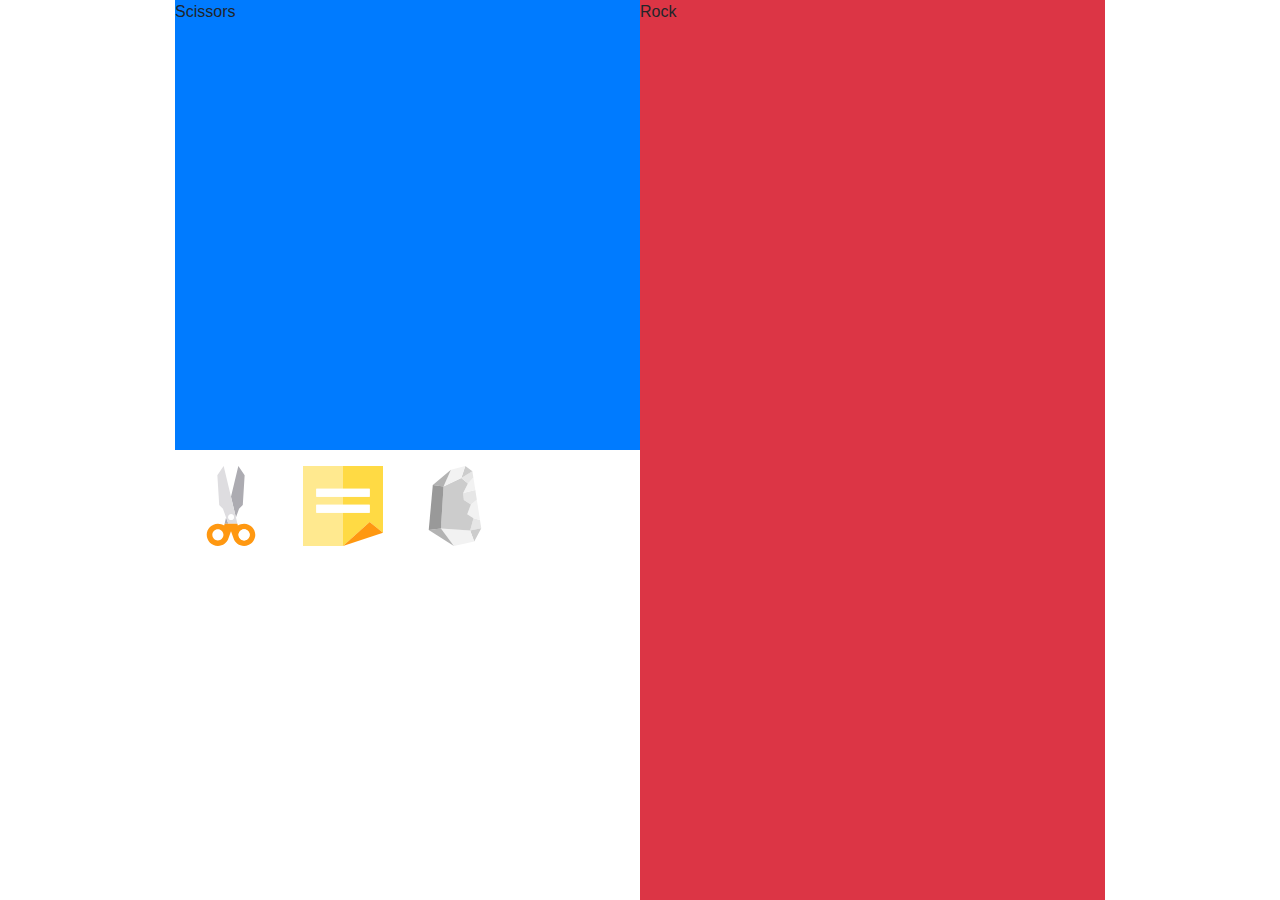
<file: index.html>
<!DOCTYPE html>
<html lang="en">
  <head>
    <meta charset="UTF-8" />
    <meta name="viewport" content="width=device-width, initial-scale=1.0" />
    <meta http-equiv="X-UA-Compatible" content="ie=edge" />
    <link
      rel="stylesheet"
      href="https://stackpath.bootstrapcdn.com/bootstrap/4.3.1/css/bootstrap.min.css"
      integrity="sha384-ggOyR0iXCbMQv3Xipma34MD+dH/1fQ784/j6cY/iJTQUOhcWr7x9JvoRxT2MZw1T"
      crossorigin="anonymous"
    />
    <link rel="stylesheet" href="main.css">
    <title>Document</title>
  </head>
  <body>
<div class="container w-75 d-flex flex-row">
    <div class="1player w-50 h100 bg-primary">Scissors</div>
    <div class="2player w-50 h100 bg-danger">Rock</div>
</div>
<div class="container w-75 d-flex flex-row">
        <div class="choose w-50 d-flex flex-row">
        <div id="scissors"></div>
        <div id="paper"></div>
        <div id="rock"></div>
        </div>
        <div class="2player w-50 h100 bg-danger"></div>
</div>


    <script
      src="https://code.jquery.com/jquery-3.3.1.slim.min.js"
      integrity="sha384-q8i/X+965DzO0rT7abK41JStQIAqVgRVzpbzo5smXKp4YfRvH+8abtTE1Pi6jizo"
      crossorigin="anonymous"
    ></script>
    <script
      src="https://cdnjs.cloudflare.com/ajax/libs/popper.js/1.14.7/umd/popper.min.js"
      integrity="sha384-UO2eT0CpHqdSJQ6hJty5KVphtPhzWj9WO1clHTMGa3JDZwrnQq4sF86dIHNDz0W1"
      crossorigin="anonymous"
    ></script>
    <script
      src="https://stackpath.bootstrapcdn.com/bootstrap/4.3.1/js/bootstrap.min.js"
      integrity="sha384-JjSmVgyd0p3pXB1rRibZUAYoIIy6OrQ6VrjIEaFf/nJGzIxFDsf4x0xIM+B07jRM"
      crossorigin="anonymous"
    ></script>
  </body>
</html>
</file>
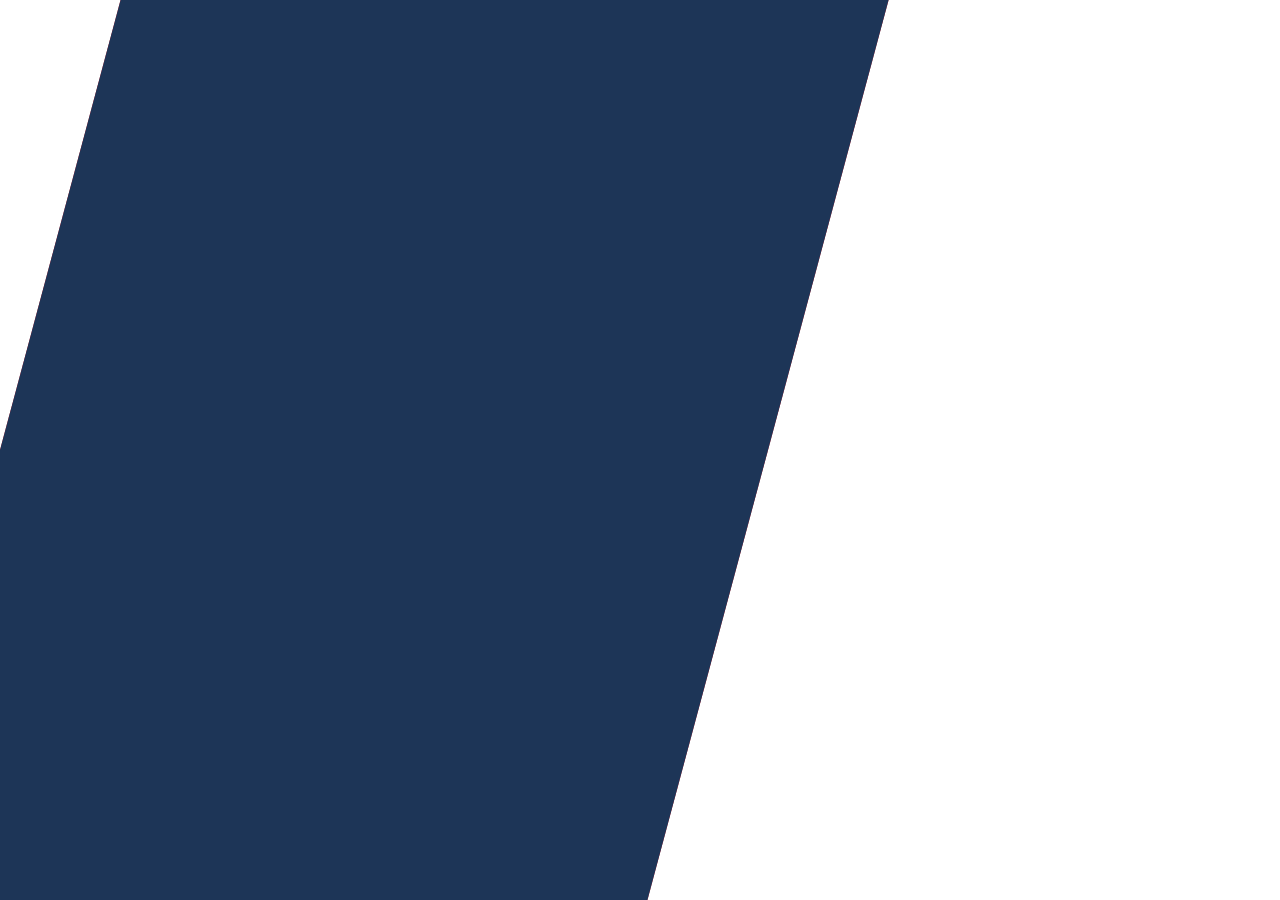
<file: main.html>
<!DOCTYPE html>
<html lang="en">
  <head>
    <meta charset="UTF-8" />
    <meta name="viewport" content="width=device-width, initial-scale=1.0" />
    <meta http-equiv="X-UA-Compatible" content="ie=edge" />
    <link
      rel="stylesheet"
      href="https://stackpath.bootstrapcdn.com/bootstrap/4.3.1/css/bootstrap.min.css"
      integrity="sha384-ggOyR0iXCbMQv3Xipma34MD+dH/1fQ784/j6cY/iJTQUOhcWr7x9JvoRxT2MZw1T"
      crossorigin="anonymous"
    />
    <link rel="stylesheet" href="main.css" />
    <title>Document</title>
  </head>
  <body>
    <div id="lowerbg">
        <div id="first-player-bg"></div>
        <div id="second-player-bg"></div>
    </div>

    <!-- <div class="container w-100 d-flex flex-row">
      <div class="container w-50 h100 mx-auto d-flex flex-row bg-warning"></div>
      <div class="1player w-50 h100 bg-primary">Scissors</div>
      <div class="2player w-50 h100 bg-danger">Rock</div>
    </div>
    <div class="container w-75 d-flex flex-row">
      <div class="choose w-50 d-flex flex-row">
        <div id="scissors"></div>
        <div id="paper"></div>
        <div id="rock"></div>
      </div>
      <div class="2player w-50 h100 bg-danger"></div>
    </div> -->

    <script
      src="https://code.jquery.com/jquery-3.3.1.slim.min.js"
      integrity="sha384-q8i/X+965DzO0rT7abK41JStQIAqVgRVzpbzo5smXKp4YfRvH+8abtTE1Pi6jizo"
      crossorigin="anonymous"
    ></script>
    <script
      src="https://cdnjs.cloudflare.com/ajax/libs/popper.js/1.14.7/umd/popper.min.js"
      integrity="sha384-UO2eT0CpHqdSJQ6hJty5KVphtPhzWj9WO1clHTMGa3JDZwrnQq4sF86dIHNDz0W1"
      crossorigin="anonymous"
    ></script>
    <script
      src="https://stackpath.bootstrapcdn.com/bootstrap/4.3.1/js/bootstrap.min.js"
      integrity="sha384-JjSmVgyd0p3pXB1rRibZUAYoIIy6OrQ6VrjIEaFf/nJGzIxFDsf4x0xIM+B07jRM"
      crossorigin="anonymous"
    ></script>
  </body>
</html>
</file>
<file: main.css>
body {
  margin: 0;
  padding: 0;
  --firstplayerbg: #db222a;
  --secondplayerbg: #1d3557;
  overflow: hidden;
  --lower-bg-animation-speed: 0.5s;
}

.h100 {
  /* display: block; */
  height: 50vh;
}

#scissors {
  background: center/contain no-repeat url(../img/scissors.svg);
  width: 5rem;
  height: 5rem;
  margin: 1rem;
}

#rock {
  background: center/contain no-repeat url(../img/stone.svg);
  width: 5rem;
  height: 5rem;
  margin: 1rem;
}

#paper {
  background: center/contain no-repeat url(../img/paper.svg);
  width: 5rem;
  height: 5rem;
  margin: 1rem;
}

#lower-bg {
  width: 100vw;
  height: 100vh;
  overflow: hidden;
  display: flex;
  flex-direction: row;
}

#first-player-bg {
  height: 100vh;
  width: 60vw;
  transform: skewX(-15deg);
  background-color: var(--firstplayerbg);
  display: inline-block;
  position: absolute;
  animation: first-player-bg-animation var(--lower-bg-animation-speed) forwards
    ease-in;
}

#second-player-bg {
  height: 100vh;
  width: 60vw;
  transform: skewX(-15deg);
  background-color: var(--secondplayerbg);
  display: inline-block;
  position: absolute;
  animation: second-player-bg-animation var(--lower-bg-animation-speed) forwards
    ease-in;
}

@keyframes first-player-bg-animation {
  from {
    margin-left: -70vw;
  }

  to {
    margin-left: -10vw;
  }
}

@keyframes second-player-bg-animation {
  from {
    margin-left: 110vw;
  }

  to {
    margin-left: 49.9vw;
  }
}


#first-player-card {
    height: 100vh;
    width: 60vw;
    transform: skewX(-15deg);
    background-color: var(--firstplayerbg);
    display: inline-block;
    position: absolute;
    animation: first-player-bg-animation var(--lower-bg-animation-speed) forwards
      ease-in;
  }
</file>
